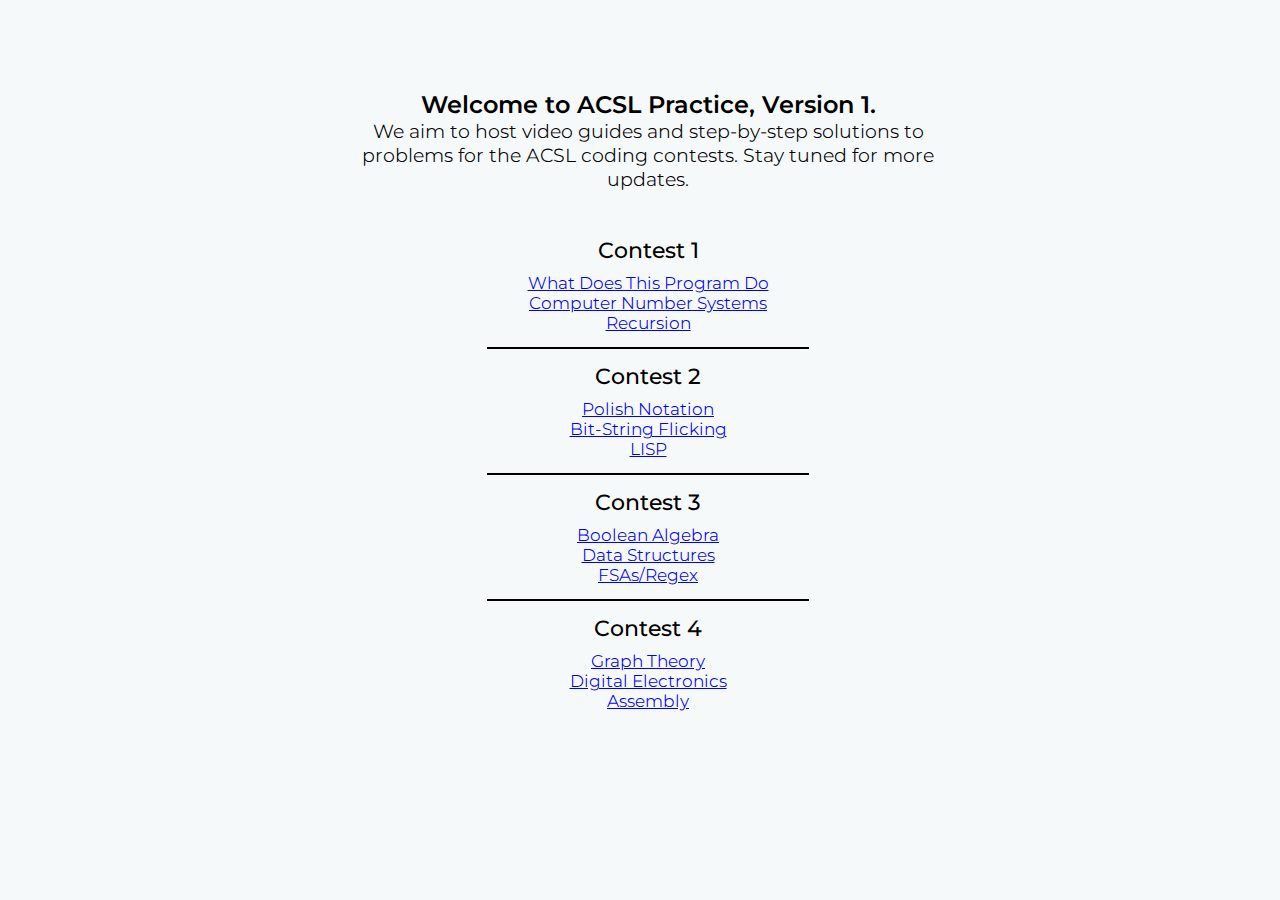
<file: index.html>
<!DOCTYPE html>
<html lang="en">
<head>
    <meta charset="UTF-8">
    <meta name="viewport" content="width=device-width, initial-scale=1.0">
    <link rel="stylesheet" href="styles.css">
    <style>
        @import url('https://fonts.googleapis.com/css2?family=Montserrat:ital,wght@0,100..900;1,100..900&display=swap');
    </style>
    <title>ACSL Practice</title>

</head>
<body>
    
    <div class="main">
        <div class="title">Welcome to ACSL Practice, Version 1.</div>
        <div class="subtitle">
            We aim to host video guides and step-by-step solutions to problems for the ACSL coding contests. Stay tuned for more updates. 
        </div>
        <div>
            <ul class="full_list">
                <li class="contest_li">
                    <p >Contest 1</p>
                    <ul class="contest_topics">
                        <li><a href="/contests/one/whatdoesthisprogramdo.html">What Does This Program Do</a></li>
                        <li><a href="/contests/one/numbersystems.html">Computer Number Systems</a></li>
                        <li><a href="contests/one/recursion.html">Recursion</a></li>
                    </ul>
                </li>
                <hr>
                <li class="contest_li">
                    <p>Contest 2</p>
                    <ul class="contest_topics">
                        <li><a href="contests/two/polishnotation.html">Polish Notation</a></li>
                        <li><a href="contests/two/bitstringflicking.html">Bit-String Flicking</a></li>
                        <li><a href="contests/two/LISP.html">LISP</a></li>
                    </ul>
                </li>
                <hr>
                <li class="contest_li">
                    <p>Contest 3</p>
                    <ul class="contest_topics">
                        <li><a href="contests/three/boolgebra.html">Boolean Algebra</a></li>
                        <li><a href="contests/three/datastructures.html">Data Structures</a></li>
                        <li><a href="contests/three/fsas_regex.html">FSAs/Regex</a></li>
                    </ul>
                </li>
                <hr>
                <li class="contest_li">
                    <p>Contest 4</p>
                    <ul class="contest_topics">
                        <li><a href="contests/four/graph_theory.html">Graph Theory</a></li>
                        <li><a href="contests/four/digital_electronics.html">Digital Electronics</a></li>
                        <li><a href="contests/four/assembly.html">Assembly</a></li>
                    </ul>
                </li>
                
            </ul>

        </div>
    </div>

</body>
</html>
</file>
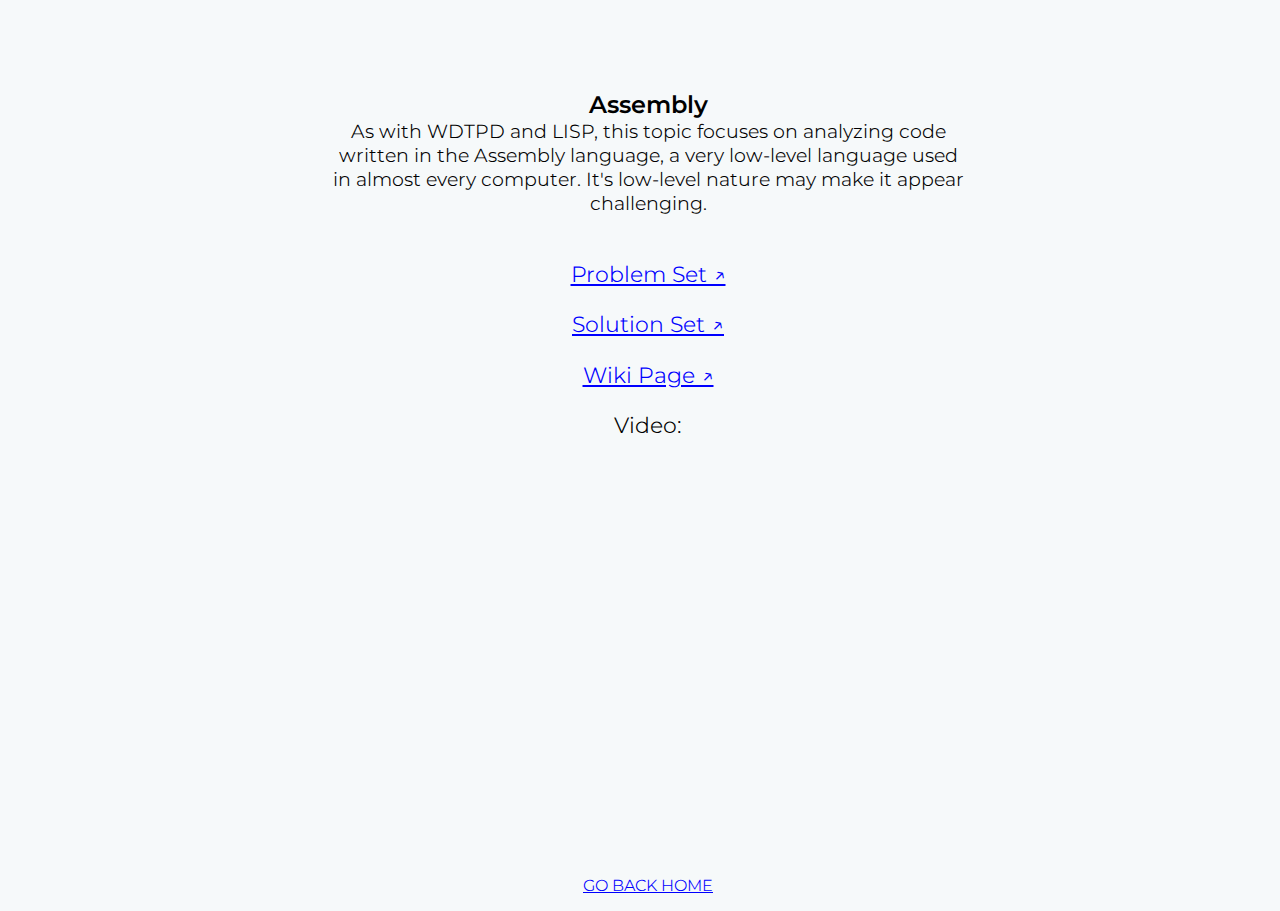
<file: contests/four/assembly.html>
<!DOCTYPE html>
<html lang="en">
<head>
    <meta charset="UTF-8">
    <meta name="viewport" content="width=device-width, initial-scale=1.0">
    <link rel="stylesheet" href="../../styles.css">
    <style>
        @import url('https://fonts.googleapis.com/css2?family=Montserrat:ital,wght@0,100..900;1,100..900&display=swap');
    </style>
    <title>Assembly</title>

</head>
<body>
    
    <div class="main">
        <div class="title">Assembly</div>
        <div class="subtitle">
           As with WDTPD and LISP, this topic focuses on analyzing code written in the Assembly language, a very low-level language used in almost every computer. It's low-level nature may make it appear challenging.
        </div>
        <div>
            <p class="content_heading"><a target="blank" href="https://docs.google.com/document/d/1pjKUBcDmYicz0LXGK-10FHDhWOSgesAa/edit?usp=sharing&ouid=109381087445749512042&rtpof=true&sd=true">Problem Set &#x2197;</a></p>
            <p class="content_heading"><a target="blank" href="https://docs.google.com/document/d/1_-0VFaqUFfUtrkHEDQMiItRSV1b7PBzz/edit?usp=sharing&ouid=109381087445749512042&rtpof=true&sd=true">Solution Set &#x2197;</a></p>
            <p class="content_heading"><a target="blank" href="https://www.categories.acsl.org/wiki/index.php?title=Assembly_Language_Programming">Wiki Page &#x2197;</a></p>
            <p class="content_heading">Video: </p>
            <div class="video_holder">
                <style>.embed-container { position: relative; padding-bottom: 56.25%; height: 0; overflow: hidden; max-width: 100%; } .embed-container iframe, .embed-container object, .embed-container embed { position: absolute; top: 0; left: 0; width: 100%; height: 100%; }</style><div class='embed-container'><iframe src="https://www.youtube.com/embed/qHlKKZIxgYI?si=Q_i9NTk8EAx7u_5j" frameborder='0' allowfullscreen></iframe></div>
                <br>
                <br>    
            <p><a href="../../">GO BACK HOME</a></p>
        </div>

    </div>

</body>
</html>
</file>
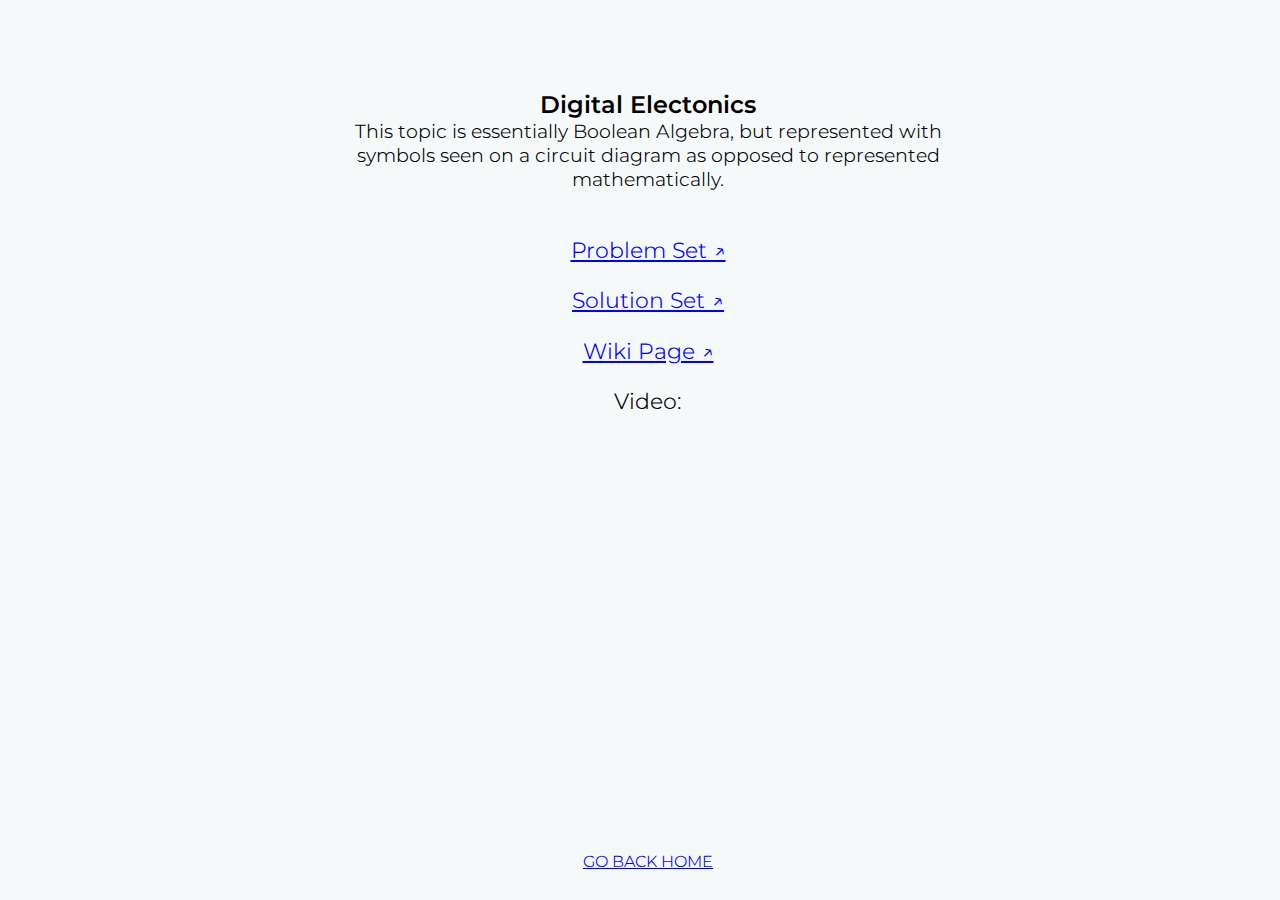
<file: contests/four/digital_electronics.html>
<!DOCTYPE html>
<html lang="en">
<head>
    <meta charset="UTF-8">
    <meta name="viewport" content="width=device-width, initial-scale=1.0">
    <link rel="stylesheet" href="../../styles.css">
    <style>
        @import url('https://fonts.googleapis.com/css2?family=Montserrat:ital,wght@0,100..900;1,100..900&display=swap');
    </style>
    <title>Digital Electronics</title>

</head>
<body>
    
    <div class="main">
        <div class="title">Digital Electonics</div>
        <div class="subtitle">
           This topic is essentially Boolean Algebra, but represented with symbols seen on a circuit diagram as opposed to represented mathematically.
        </div>
        <div>
            <p class="content_heading"><a target="blank" href="https://docs.google.com/document/d/1AJ21ppXtt_XERZJpwkumXRjNFY4_W9rN/edit?usp=sharing&ouid=109381087445749512042&rtpof=true&sd=true">Problem Set &#x2197;</a></p>
            <p class="content_heading"><a target="blank" href="https://docs.google.com/document/d/1YrkyO-rUYLOwL371bT4u2pViKVTIfI3d/edit?usp=sharing&ouid=109381087445749512042&rtpof=true&sd=true">Solution Set &#x2197;</a></p>
            <p class="content_heading"><a target="blank" href="https://www.categories.acsl.org/wiki/index.php?title=Digital_Electronics">Wiki Page &#x2197;</a></p>
            <p class="content_heading">Video: </p>
            <div class="video_holder">
                <style>.embed-container { position: relative; padding-bottom: 56.25%; height: 0; overflow: hidden; max-width: 100%; } .embed-container iframe, .embed-container object, .embed-container embed { position: absolute; top: 0; left: 0; width: 100%; height: 100%; }</style><div class='embed-container'><iframe src="https://www.youtube.com/embed/3Tym3GnEtXY?si=1tgT5vePHht7LOgL" frameborder='0' allowfullscreen></iframe></div>
                <br>
            <br>    
            <p><a href="../../">GO BACK HOME</a></p>
        </div>

    </div>

</body>
</html>
</file>
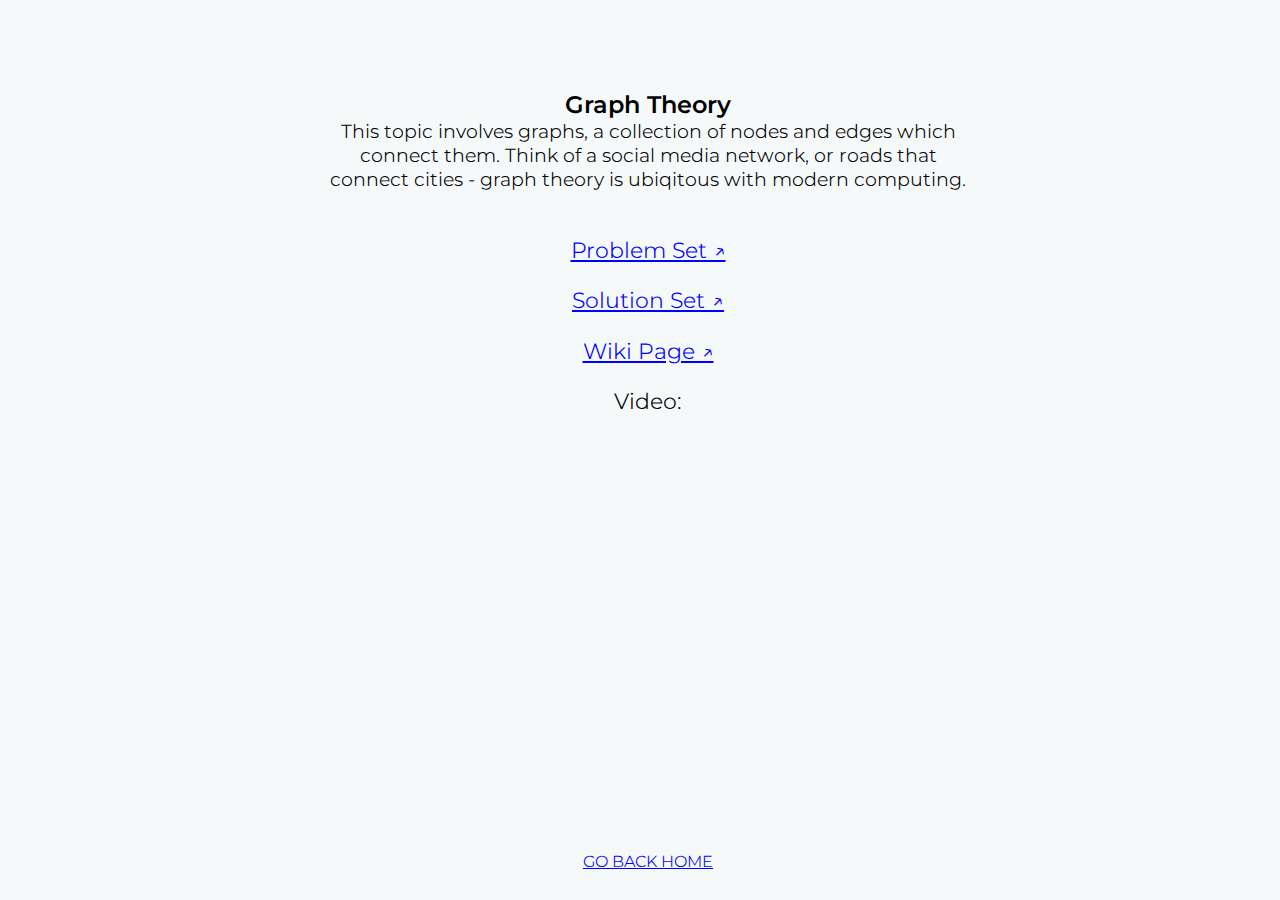
<file: contests/four/graph_theory.html>
<!DOCTYPE html>
<html lang="en">
<head>
    <meta charset="UTF-8">
    <meta name="viewport" content="width=device-width, initial-scale=1.0">
    <link rel="stylesheet" href="../../styles.css">
    <style>
        @import url('https://fonts.googleapis.com/css2?family=Montserrat:ital,wght@0,100..900;1,100..900&display=swap');
    </style>
    <title>Graph Theory</title>

</head>
<body>
    
    <div class="main">
        <div class="title">Graph Theory</div>
        <div class="subtitle">
            This topic involves graphs, a collection of nodes and edges which connect them. Think of a social media network, or roads that connect cities - graph theory is ubiqitous with modern computing.
        </div>
        <div>
            <p class="content_heading"><a target="blank" href="https://docs.google.com/document/d/1H-BSc7qAdHiXMCq7AGeHVE-sFYRj9shK/edit?usp=sharing&ouid=109381087445749512042&rtpof=true&sd=true">Problem Set &#x2197;</a></p>
            <p class="content_heading"><a target="blank" href="https://docs.google.com/document/d/1E3hfvZeIVpiXGIDPLRq9iGYkcIFek-iV/edit?usp=sharing&ouid=109381087445749512042&rtpof=true&sd=true">Solution Set &#x2197;</a></p>
            <p class="content_heading"><a target="blank" href="https://www.categories.acsl.org/wiki/index.php?title=Graph_Theory">Wiki Page &#x2197;</a></p>
            <p class="content_heading">Video: </p>
            <div class="video_holder">
                <style>.embed-container { position: relative; padding-bottom: 56.25%; height: 0; overflow: hidden; max-width: 100%; } .embed-container iframe, .embed-container object, .embed-container embed { position: absolute; top: 0; left: 0; width: 100%; height: 100%; }</style><div class='embed-container'><iframe src='https://www.youtube.com/embed/ZMtMSFX0Y8M?si=YzirvZHUEIYUZTAh' frameborder='0' allowfullscreen></iframe></div>
                <br>
            <br>    
            <p><a href="../../">GO BACK HOME</a></p>
        </div>

    </div>

</body>
</html>
</file>
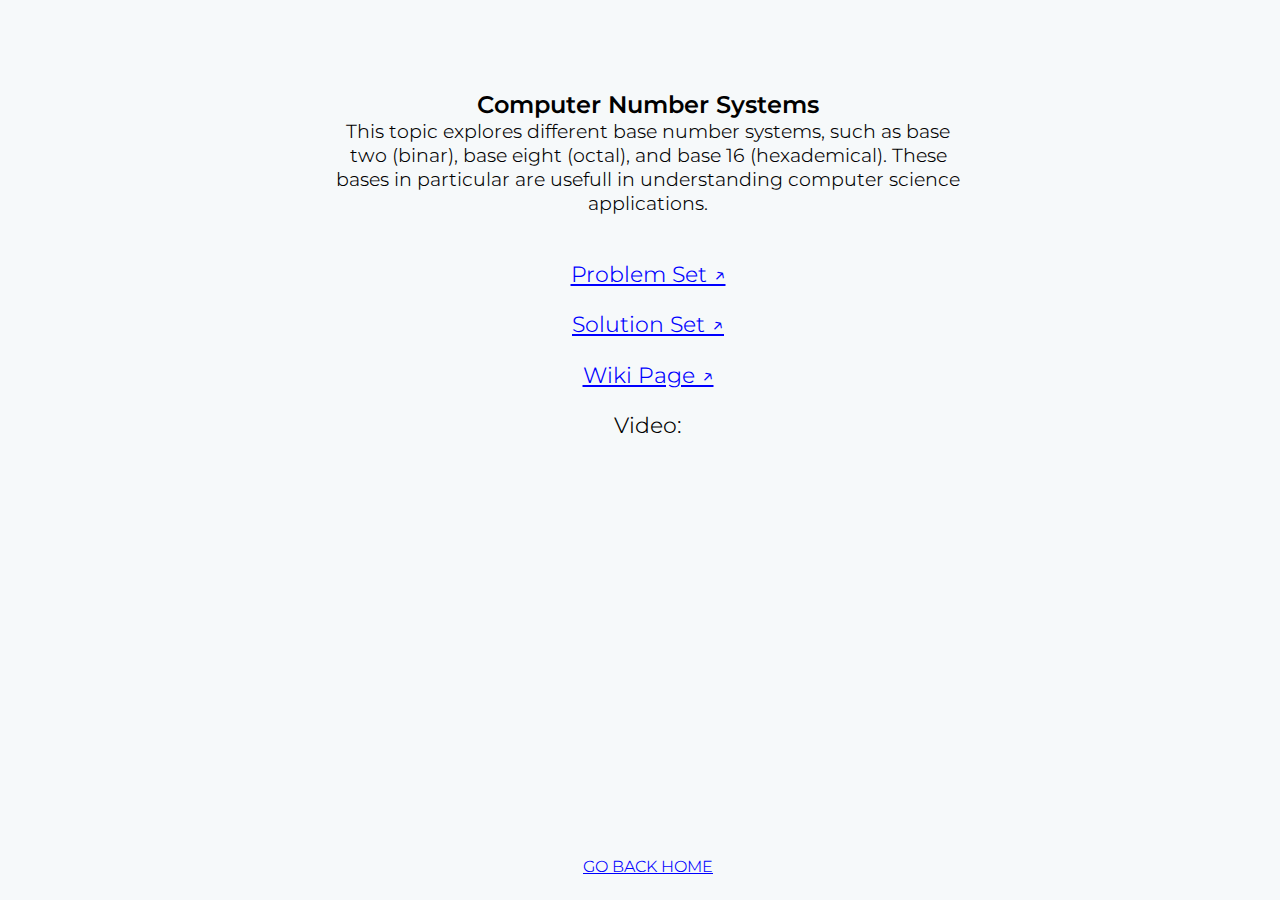
<file: contests/one/numbersystems.html>
<!DOCTYPE html>
<html lang="en">
<head>
    <meta charset="UTF-8">
    <meta name="viewport" content="width=device-width, initial-scale=1.0">
    <link rel="stylesheet" href="../../styles.css">
    <style>
        @import url('https://fonts.googleapis.com/css2?family=Montserrat:ital,wght@0,100..900;1,100..900&display=swap');
    </style>
    <title>Number Systems</title>

</head>
<body>
    
    <div class="main">
        <div class="title">Computer Number Systems</div>
        <div class="subtitle">
            This topic explores different base number systems, such as base two (binar), base eight (octal), and base 16 (hexademical). These bases in particular are usefull in understanding computer science applications.
        </div>
        <div>
            <p class="content_heading"><a target="blank" href="https://docs.google.com/document/d/1YwqbDx4LihPde3EelNpMNP4hPQ3XtimM/edit?usp=sharing&ouid=109381087445749512042&rtpof=true&sd=true">Problem Set &#x2197;</a></p>
            <p class="content_heading"><a target="blank" href="https://docs.google.com/document/d/113RtiuxX98FSNwXC2u08DAy8zSqSeF2Z/edit?usp=sharing&ouid=109381087445749512042&rtpof=true&sd=true">Solution Set &#x2197;</a></p>
            <p class="content_heading"><a target="blank" href="https://www.categories.acsl.org/wiki/index.php?title=Computer_Number_Systems">Wiki Page &#x2197;</a></p>
            <p class="content_heading">Video: </p>
            <div class="video_holder">
                <style>.embed-container { position: relative; padding-bottom: 56.25%; height: 0; overflow: hidden; max-width: 100%; } .embed-container iframe, .embed-container object, .embed-container embed { position: absolute; top: 0; left: 0; width: 100%; height: 100%; }</style><div class='embed-container'><iframe src='https://www.youtube.com/embed/DQ5LubT-v0I' frameborder='0' allowfullscreen></iframe></div>
            <br>    
            <p><a href="../../">GO BACK HOME</a></p>
        </div>

    </div>

</body>
</html>
</file>
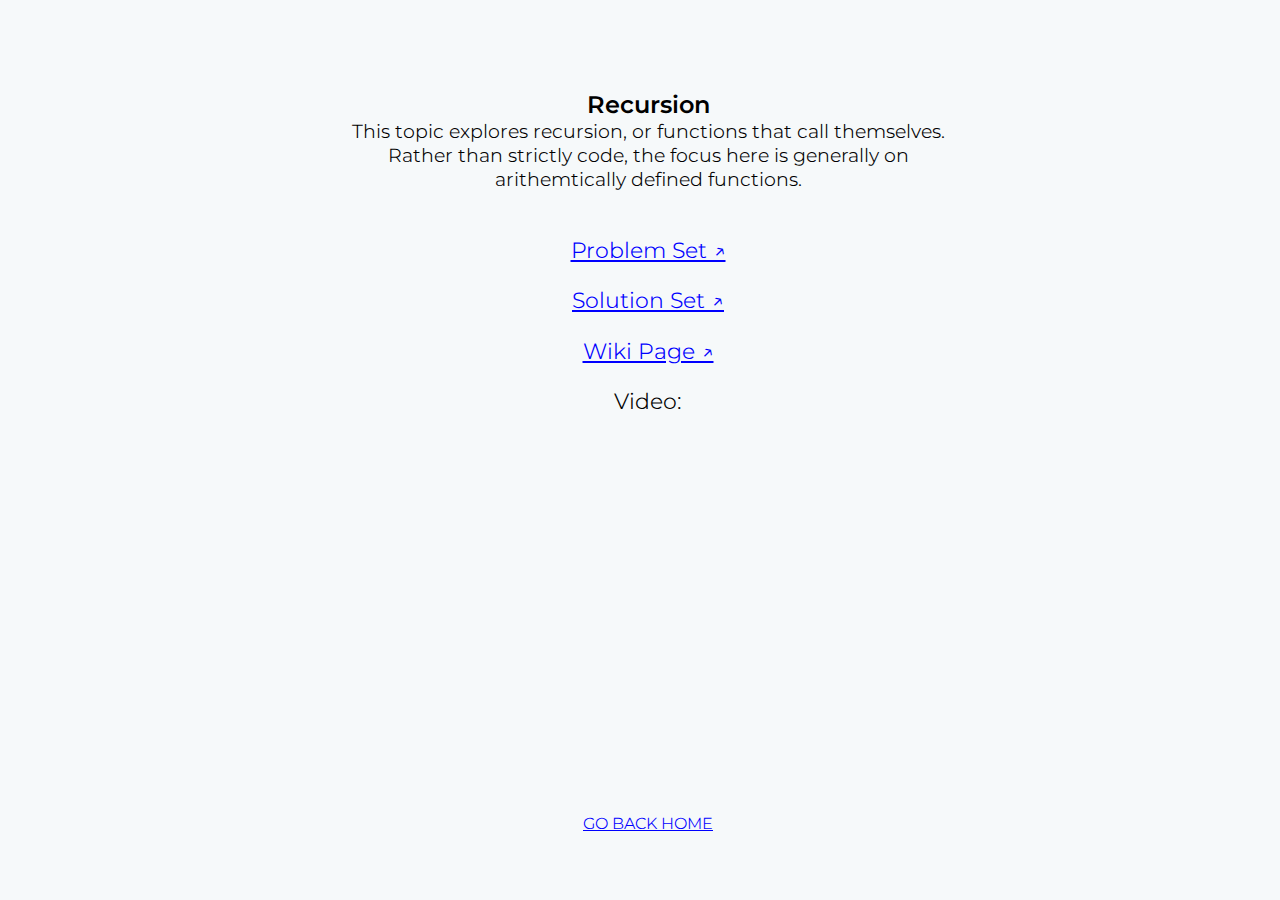
<file: contests/one/recursion.html>
<!DOCTYPE html>
<html lang="en">
<head>
    <meta charset="UTF-8">
    <meta name="viewport" content="width=device-width, initial-scale=1.0">
    <link rel="stylesheet" href="../../styles.css">
    <style>
        @import url('https://fonts.googleapis.com/css2?family=Montserrat:ital,wght@0,100..900;1,100..900&display=swap');
    </style>
    <title>Recursion</title>

</head>
<body>
    
    <div class="main">
        <div class="title">Recursion</div>
        <div class="subtitle">
            This topic explores recursion, or functions that call themselves. Rather than strictly code, the focus here is generally on arithemtically defined functions.
        </div>
        <div>
            <p class="content_heading"><a target="blank" href="https://docs.google.com/document/d/1tivwm4E0q0-xXpwQfsnphVJUZQdwhLtM/edit?usp=sharing&ouid=109381087445749512042&rtpof=true&sd=true">Problem Set &#x2197;</a></p>
            <p class="content_heading"><a target="blank" href="https://docs.google.com/document/d/1ct5-uqu9eooikmepvzjkwcQ8wNwkJy-u/edit?usp=sharing&ouid=109381087445749512042&rtpof=true&sd=true">Solution Set &#x2197;</a></p>
            <p class="content_heading"><a target="blank" href="https://www.categories.acsl.org/wiki/index.php?title=Recursive_Functions">Wiki Page &#x2197;</a></p>
            <p class="content_heading">Video: </p>
            <div class="video_holder">
                <style>.embed-container { position: relative; padding-bottom: 56.25%; height: 0; overflow: hidden; max-width: 100%; } .embed-container iframe, .embed-container object, .embed-container embed { position: absolute; top: 0; left: 0; width: 100%; height: 100%; }</style><div class='embed-container'><iframe src='https://www.youtube.com/embed/HO_9zJbeCRA' frameborder='0' allowfullscreen></iframe></div>
            <p><a href="../../">GO BACK HOME</a></p>
            </div>

        </div>

</body>
</html>
</file>
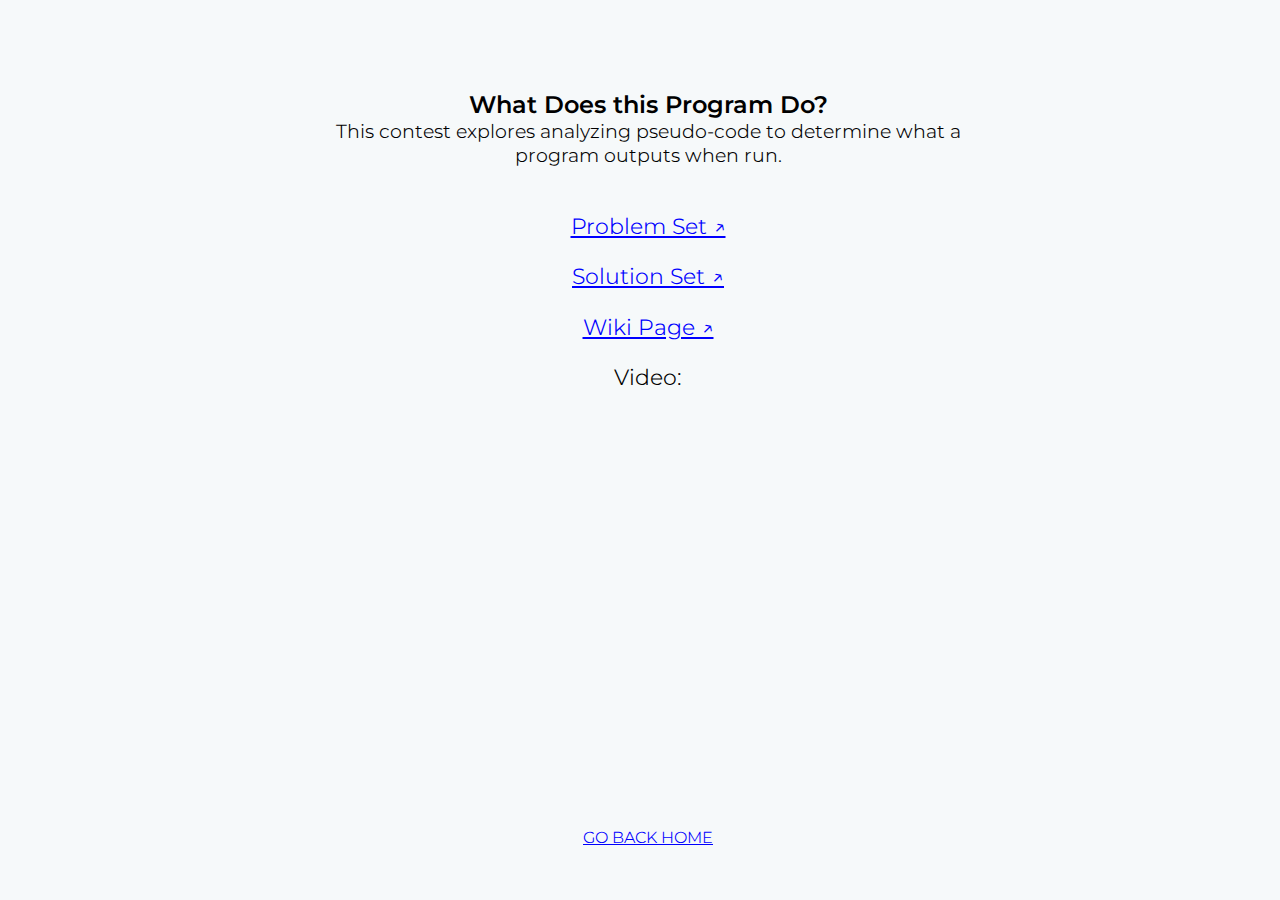
<file: contests/one/whatdoesthisprogramdo.html>
<!DOCTYPE html>
<html lang="en">
<head>
    <meta charset="UTF-8">
    <meta name="viewport" content="width=device-width, initial-scale=1.0">
    <link rel="stylesheet" href="../../styles.css">
    <style>
        @import url('https://fonts.googleapis.com/css2?family=Montserrat:ital,wght@0,100..900;1,100..900&display=swap');
    </style>
    <title>What Does This Program Do</title>

</head>
<body>
    
    <div class="main">
        <div class="title">What Does this Program Do? </div>
        <div class="subtitle">
            This contest explores analyzing pseudo-code to determine what a program outputs when run.
        </div>
        <div>
            <p class="content_heading"><a target="blank" href="https://docs.google.com/document/d/1SSzuGh08B3knqB5Kk-na7J3RSk9O75Y5/edit?usp=sharing&ouid=109381087445749512042&rtpof=true&sd=true">Problem Set &#x2197;</a></p>
            <p class="content_heading"><a target="blank" href="https://docs.google.com/document/d/1otxltI2B0APaEZ8PnqRP-vpoND3TLMcp/edit?usp=sharing&ouid=109381087445749512042&rtpof=true&sd=true">Solution Set &#x2197;</a></p>
            <p class="content_heading"><a target="blank" href="https://www.categories.acsl.org/wiki/index.php?title=What_Does_This_Program_Do%3F">Wiki Page &#x2197;</a></p>
            <p class="content_heading">Video: </p>
            <div class="video_holder">
                <style>.embed-container { position: relative; padding-bottom: 56.25%; height: 0; overflow: hidden; max-width: 100%; } .embed-container iframe, .embed-container object, .embed-container embed { position: absolute; top: 0; left: 0; width: 100%; height: 100%; }</style><div class='embed-container'><iframe src='https://www.youtube.com/embed/LOLqFQxGYGo' frameborder='0' allowfullscreen></iframe></div>
            </div>
            <br>
            <br>    
            <p><a href="../../">GO BACK HOME</a></p>
        </div>

    </div>

</body>
</html>
</file>
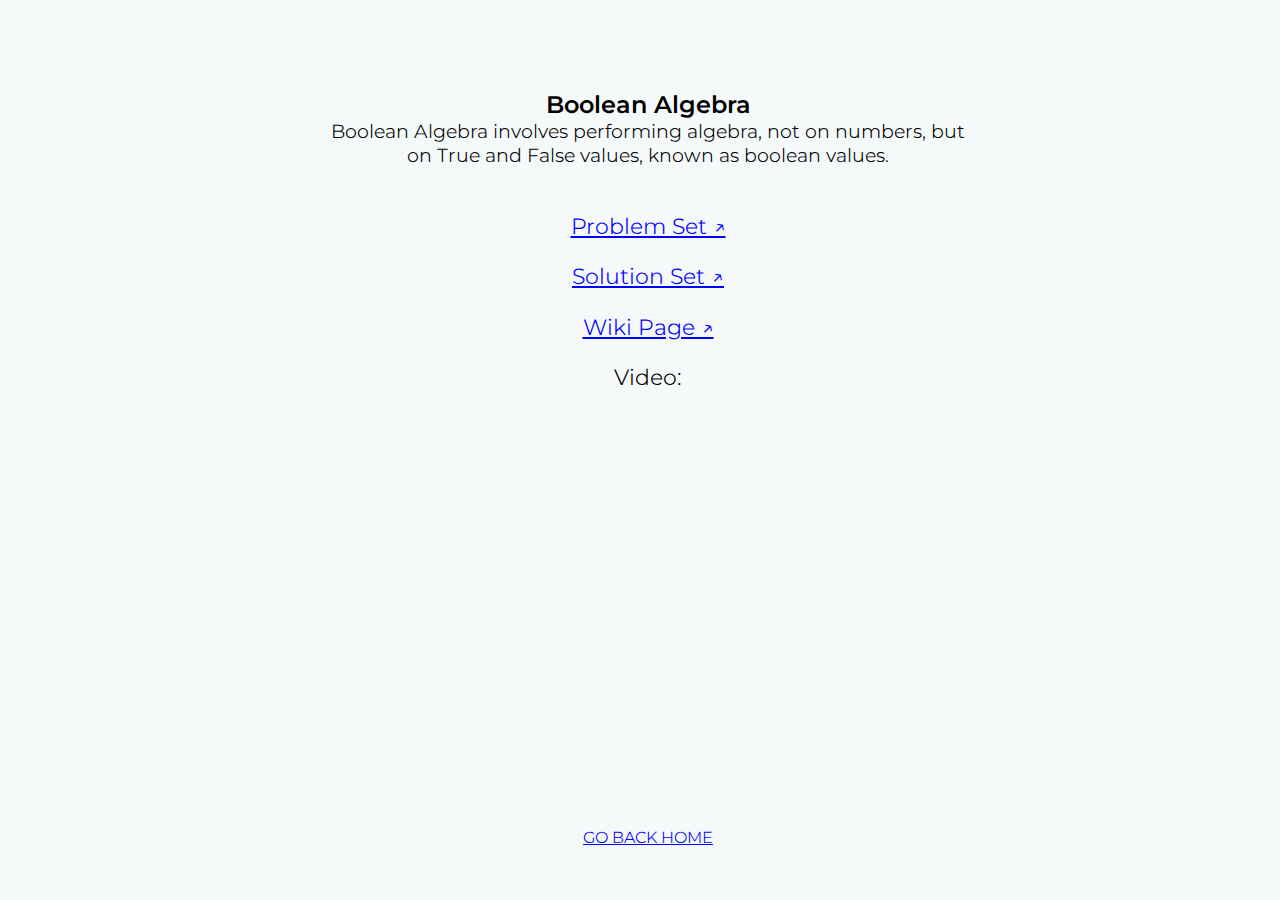
<file: contests/three/boolgebra.html>
<!DOCTYPE html>
<html lang="en">
<head>
    <meta charset="UTF-8">
    <meta name="viewport" content="width=device-width, initial-scale=1.0">
    <link rel="stylesheet" href="../../styles.css">
    <style>
        @import url('https://fonts.googleapis.com/css2?family=Montserrat:ital,wght@0,100..900;1,100..900&display=swap');
    </style>
    <title>Boolean Algebra</title>

</head>
<body>
    
    <div class="main">
        <div class="title">Boolean Algebra</div>
        <div class="subtitle">
            Boolean Algebra involves performing algebra, not on numbers, but on True and False values, known as boolean values.
        </div>
        <div>
            <p class="content_heading"><a target="blank" href="https://docs.google.com/document/d/1NN69CE9v8TJ5DWpDUShqkhjzJDAeX6J1/edit?usp=sharing&ouid=109381087445749512042&rtpof=true&sd=true">Problem Set &#x2197;</a></p>
            <p class="content_heading"><a target="blank" href="https://docs.google.com/document/d/1fDtzphkhlpKmME3Hspj0XQMX1I4bAOZk/edit?usp=sharing&ouid=109381087445749512042&rtpof=true&sd=true">Solution Set &#x2197;</a></p>
            <p class="content_heading"><a target="blank" href="https://www.categories.acsl.org/wiki/index.php?title=Boolean_Algebra">Wiki Page &#x2197;</a></p>
            <p class="content_heading">Video: </p>
            <div class="video_holder">
                <style>.embed-container { position: relative; padding-bottom: 56.25%; height: 0; overflow: hidden; max-width: 100%; } .embed-container iframe, .embed-container object, .embed-container embed { position: absolute; top: 0; left: 0; width: 100%; height: 100%; }</style><div class='embed-container'><iframe  src="https://www.youtube.com/embed/k3FWIa8rt5U?si=WHYQP0MSG1NbP8_H" frameborder='0' allowfullscreen></iframe></div>
                <br>
            <br>    
            <p><a href="../../">GO BACK HOME</a></p>
        </div>

    </div>

</body>
</html>
</file>
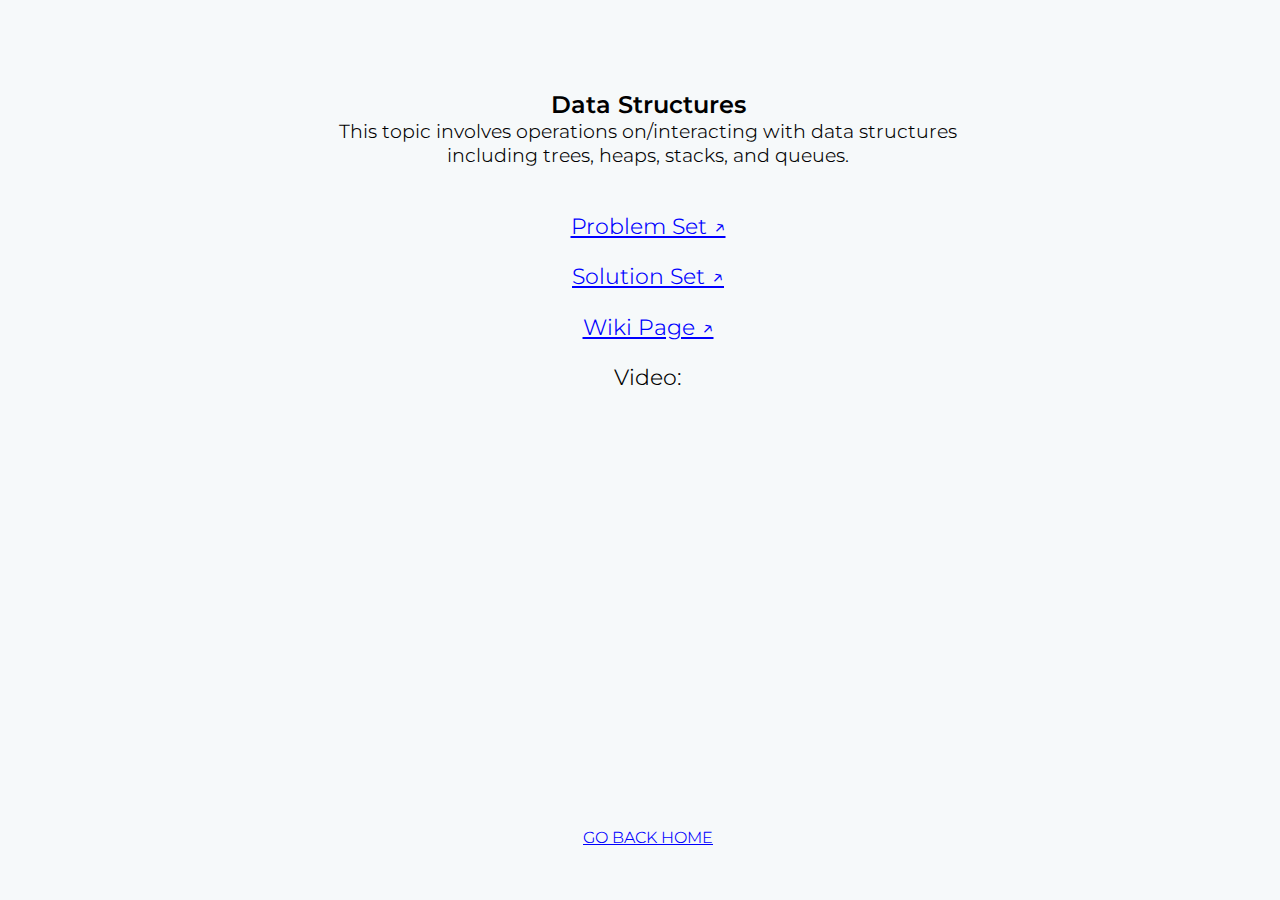
<file: contests/three/datastructures.html>
<!DOCTYPE html>
<html lang="en">
<head>
    <meta charset="UTF-8">
    <meta name="viewport" content="width=device-width, initial-scale=1.0">
    <link rel="stylesheet" href="../../styles.css">
    <style>
        @import url('https://fonts.googleapis.com/css2?family=Montserrat:ital,wght@0,100..900;1,100..900&display=swap');
    </style>
    <title>Data Structures</title>

</head>
<body>
    
    <div class="main">
        <div class="title">Data Structures</div>
        <div class="subtitle">
            This topic involves operations on/interacting with data structures including trees, heaps, stacks, and queues. 
        </div>
        <div>
            <p class="content_heading"><a target="blank" href="https://docs.google.com/document/d/1xOdVb5w1q3nyRDPTw5SsL4PftHg7q8NI/edit?usp=sharing&ouid=109381087445749512042&rtpof=true&sd=true">Problem Set &#x2197;</a></p>
            <p class="content_heading"><a target="blank" href="https://docs.google.com/document/d/1qOOlETll0bd4uMoD4Cxw91JSFFOFpQy6/edit?usp=sharing&ouid=109381087445749512042&rtpof=true&sd=true">Solution Set &#x2197;</a></p>
            <p class="content_heading"><a target="blank" href="https://www.categories.acsl.org/wiki/index.php?title=Data_Structures">Wiki Page &#x2197;</a></p>
            <p class="content_heading">Video: </p>
            <div class="video_holder">
                <style>.embed-container { position: relative; padding-bottom: 56.25%; height: 0; overflow: hidden; max-width: 100%; } .embed-container iframe, .embed-container object, .embed-container embed { position: absolute; top: 0; left: 0; width: 100%; height: 100%; }</style><div class='embed-container'><iframe src="https://www.youtube.com/embed/Z5obFuloIe4?si=cf3QOdnjjNyfoFHG" frameborder='0' allowfullscreen></iframe></div>
            <br>
            <br>    
            <p><a href="../../">GO BACK HOME</a></p>
        </div>

    </div>

</body>
</html>
</file>
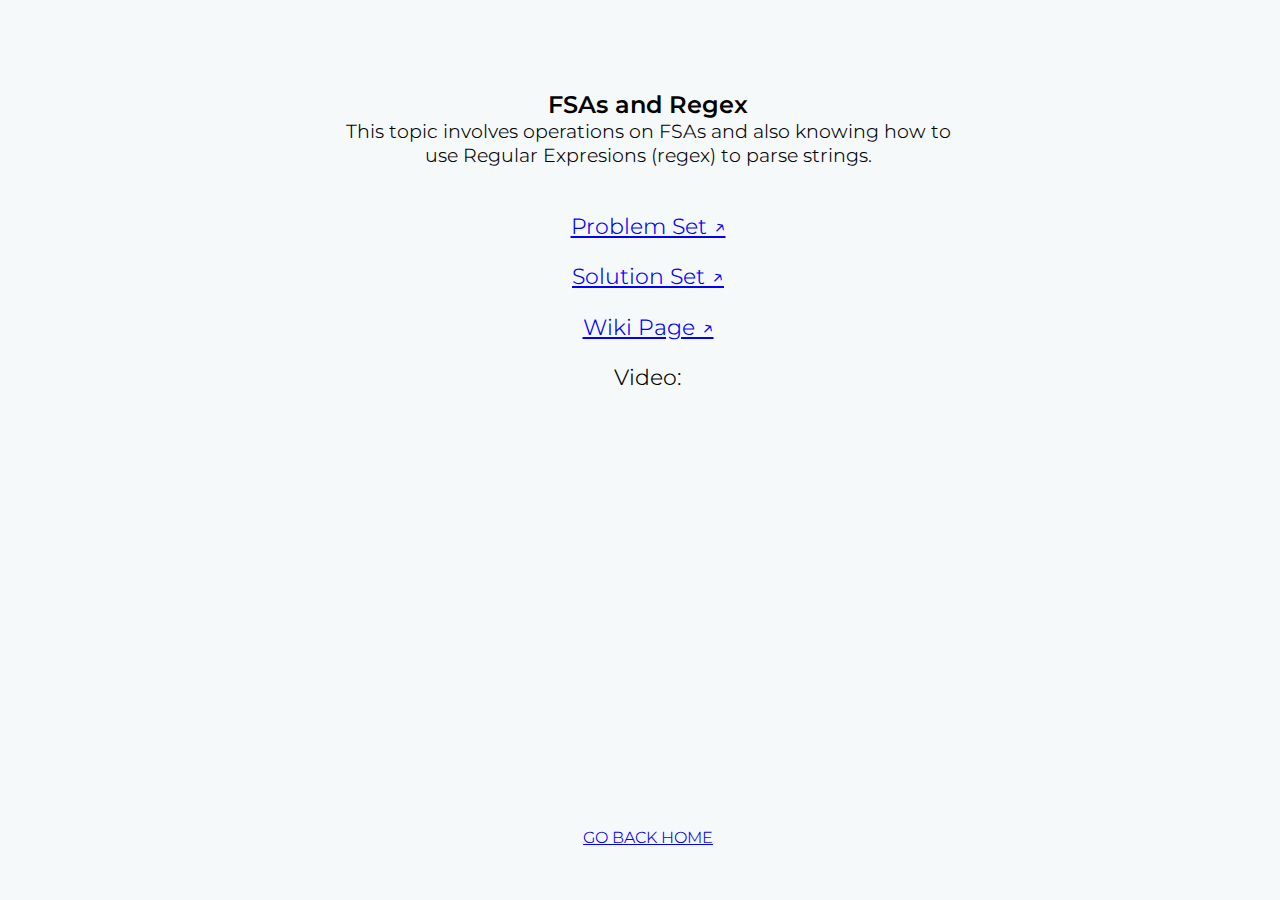
<file: contests/three/fsas_regex.html>
<!DOCTYPE html>
<html lang="en">
<head>
    <meta charset="UTF-8">
    <meta name="viewport" content="width=device-width, initial-scale=1.0">
    <link rel="stylesheet" href="../../styles.css">
    <style>
        @import url('https://fonts.googleapis.com/css2?family=Montserrat:ital,wght@0,100..900;1,100..900&display=swap');
    </style>
    <title>FSAs/Regex</title>

</head>
<body>
    
    <div class="main">
        <div class="title">FSAs and Regex</div>
        <div class="subtitle">
            This topic involves operations on FSAs and also knowing how to use Regular Expresions (regex) to parse strings.
        </div>
        <div>
            <p class="content_heading"><a target="blank" href="https://docs.google.com/document/d/1ErOgCqMqfytywQgECCIKRnYczcbiy_o3/edit?usp=sharing&ouid=109381087445749512042&rtpof=true&sd=true">Problem Set &#x2197;</a></p>
            <p class="content_heading"><a target="blank" href="https://docs.google.com/document/d/1HSZU0J6hMBro-yx4DdUERM0KrOd2ChQD/edit?usp=sharing&ouid=109381087445749512042&rtpof=true&sd=true">Solution Set &#x2197;</a></p>
            <p class="content_heading"><a target="blank" href="https://www.categories.acsl.org/wiki/index.php?title=FSAs_and_Regular_Expressions">Wiki Page &#x2197;</a></p>
            <p class="content_heading">Video: </p>
            <div class="video_holder">
                <style>.embed-container { position: relative; padding-bottom: 56.25%; height: 0; overflow: hidden; max-width: 100%; } .embed-container iframe, .embed-container object, .embed-container embed { position: absolute; top: 0; left: 0; width: 100%; height: 100%; }</style><div class='embed-container'><iframe src='https://www.youtube.com/embed/C7nn-OlWF10?si=bzDTKverNtJ_D_s4' frameborder='0' allowfullscreen></iframe></div>
                <br>
            <br>    
            <p><a href="../../">GO BACK HOME</a></p>
        </div>

    </div>

</body>
</html>
</file>
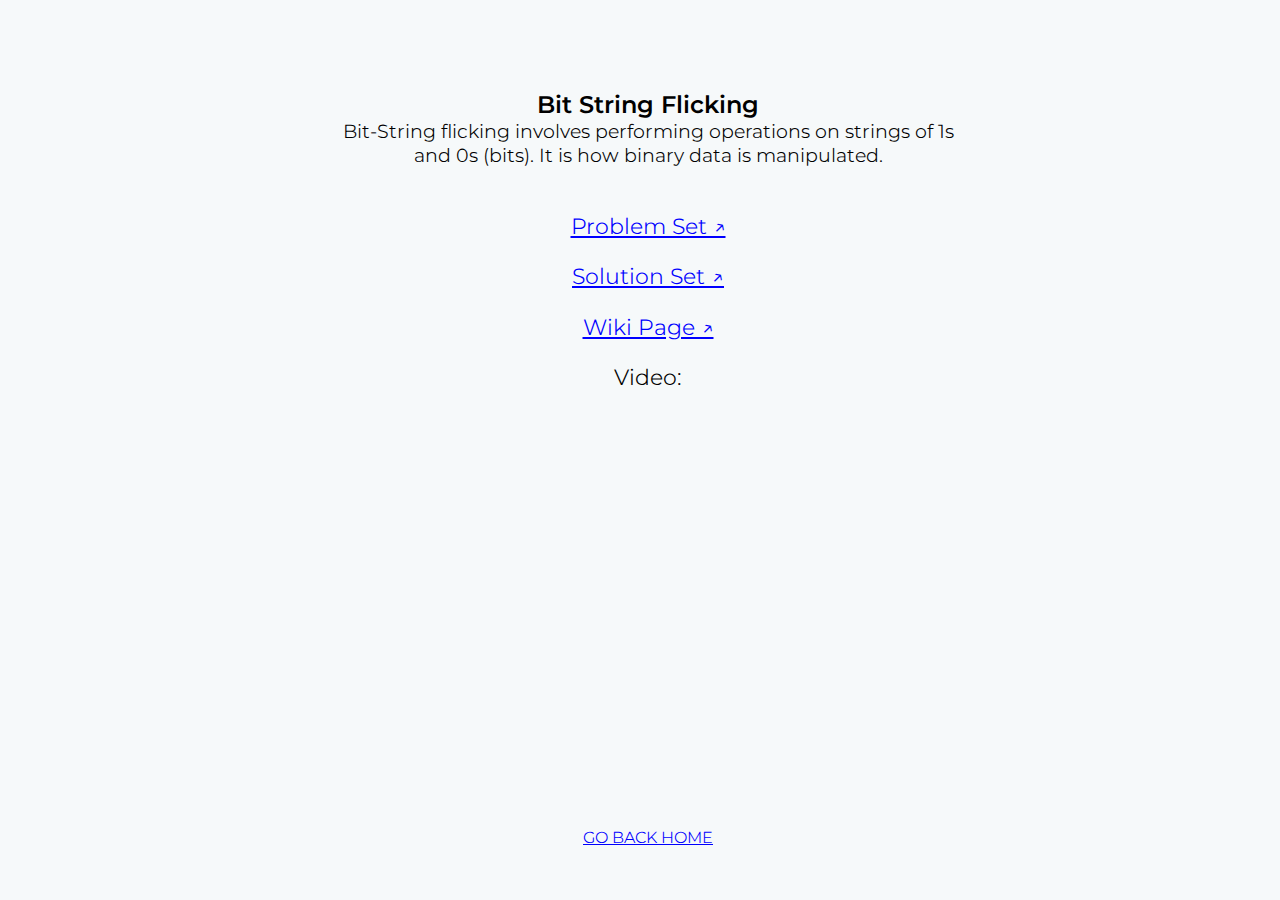
<file: contests/two/bitstringflicking.html>
<!DOCTYPE html>
<html lang="en">
<head>
    <meta charset="UTF-8">
    <meta name="viewport" content="width=device-width, initial-scale=1.0">
    <link rel="stylesheet" href="../../styles.css">
    <style>
        @import url('https://fonts.googleapis.com/css2?family=Montserrat:ital,wght@0,100..900;1,100..900&display=swap');
    </style>
    <title>Bit-String Flicking</title>

</head>
<body>
    
    <div class="main">
        <div class="title">Bit String Flicking</div>
        <div class="subtitle">
            Bit-String flicking involves performing operations on strings of 1s and 0s (bits). It is how binary data is manipulated.
        </div>
        <div>
            <p class="content_heading"><a target="blank" href="https://drive.google.com/file/d/1UnJ28Y7RscyQNCloItiJYghbZS4uIQpr/view?usp=sharing">Problem Set &#x2197;</a></p>
            <p class="content_heading"><a target="blank" href="https://drive.google.com/file/d/1cT6ti_HyQiTQSURKvr9DbMGdKlcSUID1/view?usp=sharing">Solution Set &#x2197;</a></p>
            <p class="content_heading"><a target="blank" href="https://www.categories.acsl.org/wiki/index.php?title=Bit-String_Flicking">Wiki Page &#x2197;</a></p>
            <p class="content_heading">Video: </p>
            <div class="video_holder">
                <style>.embed-container { position: relative; padding-bottom: 56.25%; height: 0; overflow: hidden; max-width: 100%; } .embed-container iframe, .embed-container object, .embed-container embed { position: absolute; top: 0; left: 0; width: 100%; height: 100%; }</style><div class='embed-container'><iframe src='https://www.youtube.com/embed/bX1_UWoFmQA' frameborder='0' allowfullscreen></iframe></div>
            <br>
            <br>    
            <p><a href="../../">GO BACK HOME</a></p>
        </div>

    </div>

</body>
</html>
</file>
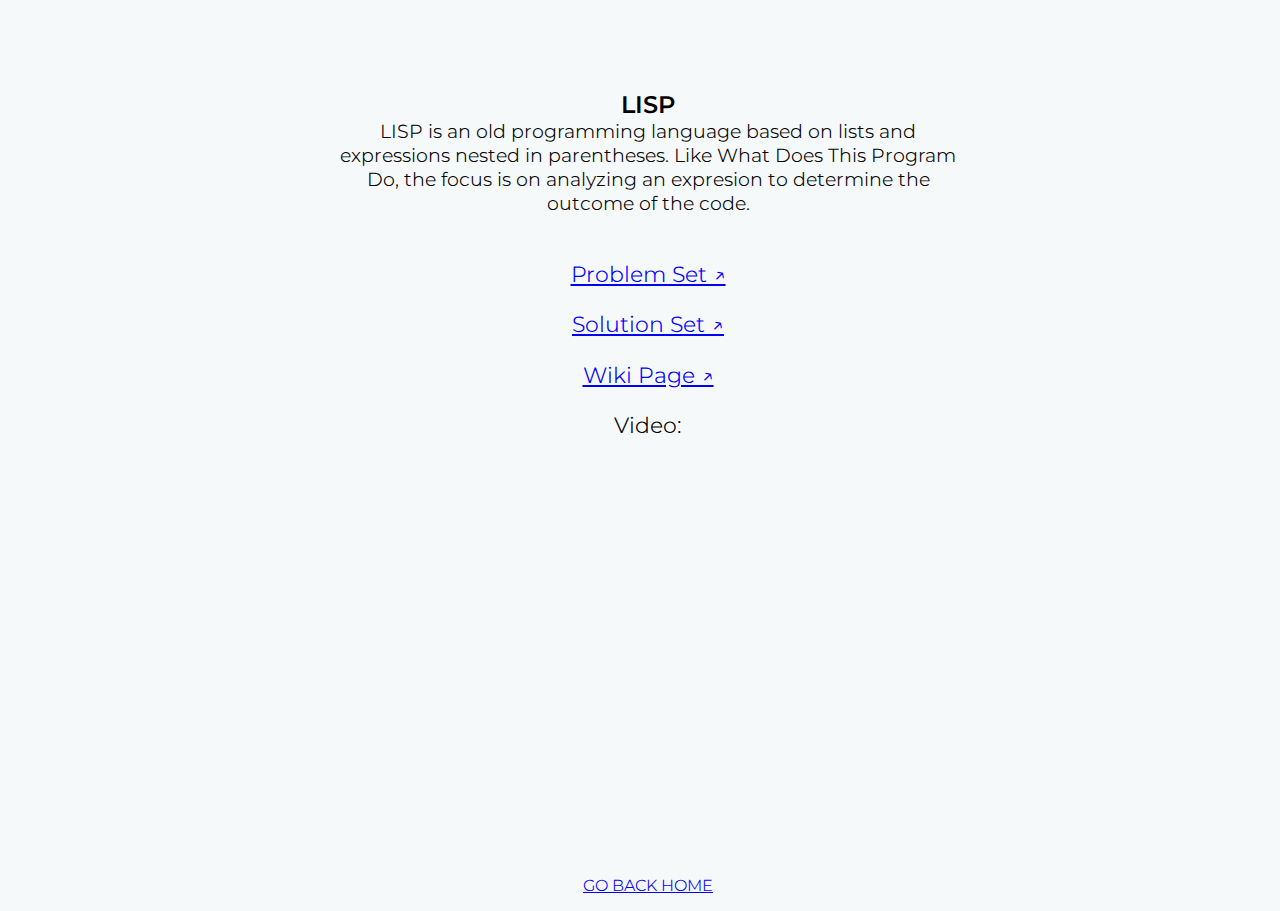
<file: contests/two/LISP.html>
<!DOCTYPE html>
<html lang="en">
<head>
    <meta charset="UTF-8">
    <meta name="viewport" content="width=device-width, initial-scale=1.0">
    <link rel="stylesheet" href="../../styles.css">
    <style>
        @import url('https://fonts.googleapis.com/css2?family=Montserrat:ital,wght@0,100..900;1,100..900&display=swap');
    </style>
    <title>LISP</title>

</head>
<body>
    
    <div class="main">
        <div class="title">LISP</div>
        <div class="subtitle">
            LISP is an old programming language based on lists and expressions nested in parentheses. Like What Does This Program Do, the focus is on analyzing an expresion to determine the outcome of the code.
        </div>
        <div>
            <p class="content_heading"><a target="blank" href="https://docs.google.com/document/d/1Xb3hlgMvkj047ZdzDr2WmcPJV8XZsinQ/edit?usp=sharing&ouid=109381087445749512042&rtpof=true&sd=true">Problem Set &#x2197;</a></p>
            <p class="content_heading"><a target="blank" href="https://docs.google.com/document/d/1paAnKXWJMClgo_yDo9Uztd0yLWqqhP94/edit?usp=sharing&ouid=109381087445749512042&rtpof=true&sd=true">Solution Set &#x2197;</a></p>
            <p class="content_heading"><a target="blank" href="https://www.categories.acsl.org/wiki/index.php?title=LISP">Wiki Page &#x2197;</a></p>
            <p class="content_heading">Video: </p>
            <div class="video_holder">
                <!-- embed responsley -->
                <style>.embed-container { position: relative; padding-bottom: 56.25%; height: 0; overflow: hidden; max-width: 100%; } .embed-container iframe, .embed-container object, .embed-container embed { position: absolute; top: 0; left: 0; width: 100%; height: 100%; }</style><div class='embed-container'><iframe src='https://www.youtube.com/embed//zoiIPoCBJ0s' frameborder='0' allowfullscreen></iframe></div>
            <br>
            <br>    
            <p><a href="../../">GO BACK HOME</a></p>
            </div>

        </div>

</body>
</html>
</file>
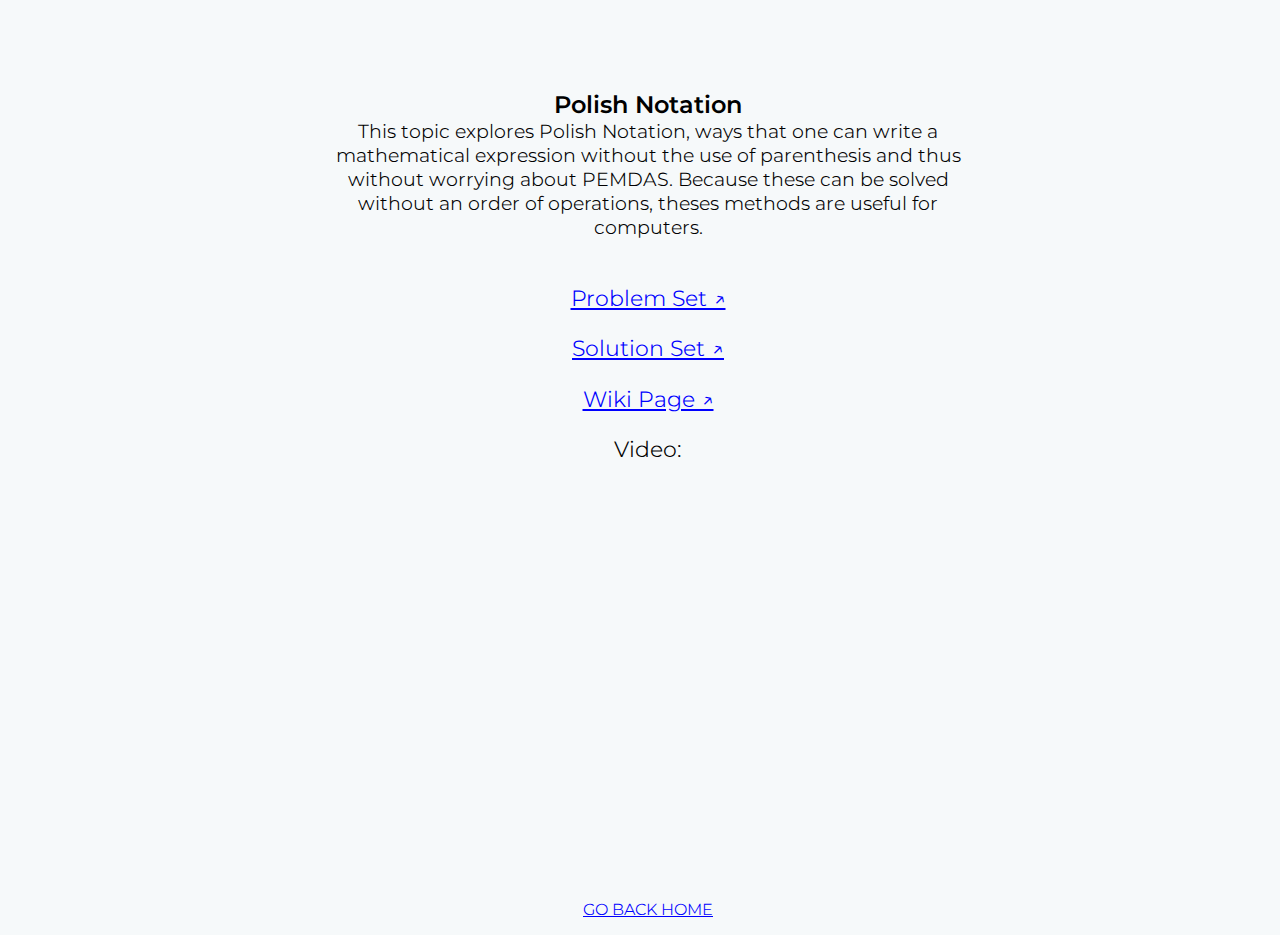
<file: contests/two/polishnotation.html>
<!DOCTYPE html>
<html lang="en">
<head>
    <meta charset="UTF-8">
    <meta name="viewport" content="width=device-width, initial-scale=1.0">
    <link rel="stylesheet" href="../../styles.css">
    <style>
        @import url('https://fonts.googleapis.com/css2?family=Montserrat:ital,wght@0,100..900;1,100..900&display=swap');
    </style>
    <title>Polish Notation</title>

</head>
<body>
    
    <div class="main">
        <div class="title">Polish Notation</div>
        <div class="subtitle">
            This topic explores Polish Notation, ways that one can write a mathematical expression without the use of parenthesis and thus without worrying about PEMDAS. Because these can be solved without an order of operations, theses methods are useful for computers.
        </div>
        <div>
            <p class="content_heading"><a target="blank" href="https://docs.google.com/document/d/1r25eSbTUPec3koFThPgMzzlNkPSOZWD-/edit?usp=sharing&ouid=109381087445749512042&rtpof=true&sd=true">Problem Set &#x2197;</a></p>
            <p class="content_heading"><a target="blank" href="https://docs.google.com/document/d/1KjGfnoLk1L4GPhmTusyHVqNyJJvgM_Bj/edit?usp=sharing&ouid=109381087445749512042&rtpof=true&sd=true">Solution Set &#x2197;</a></p>
            <p class="content_heading"><a target="blank" href="https://www.categories.acsl.org/wiki/index.php?title=Prefix/Infix/Postfix_Notation">Wiki Page &#x2197;</a></p>
            <p class="content_heading">Video: </p>
            <div class="video_holder">
                <style>.embed-container { position: relative; padding-bottom: 56.25%; height: 0; overflow: hidden; max-width: 100%; } .embed-container iframe, .embed-container object, .embed-container embed { position: absolute; top: 0; left: 0; width: 100%; height: 100%; }</style><div class='embed-container'><iframe src='https://www.youtube.com/embed/hRtBAGhgdRM' frameborder='0' allowfullscreen></iframe></div>
            <br>
            <br>    
            <p><a href="../../">GO BACK HOME</a></p>
        </div>

    </div>

</body>
</html>
</file>
<file: styles.css>
html{
    /* background-color: green; */
    font-family: "Montserrat", sans-serif;
    font-weight: 350;
    background-color: rgb(246, 249, 250);
}
a{
    color: blue;
}
body{
    width: 100vw;
    overflow-x: hidden;
    /* font-size: 40px; */
    scrollbar-gutter: stable both-edges;

}
.main{
    width: 50vw;
    margin-left: auto;
    margin-right: auto;
    margin-top: 10vh;
    /* background-color: blue; */
    justify-content: center;
    text-align: center;

}
.title{
    font-size: x-large;
    font-weight: 600;
}
.subtitle{
    font-size: larger;
    margin-bottom: 5vh;
}
.full_list{
    list-style: none;
    padding: 0;
}
.contest_li{
    margin: 1.5vh 0;
}
.contest_li p{
    margin: 0;
    font-size: 140%;
    font-weight: 500;
    margin-bottom: 1vh;
}
.contest_topics{
    list-style-position: inside;
    list-style-type: none;
    text-align: center;
    padding: 0;
    font-size: 105%;
}
.content_heading{
    font-size: 140%;
}
hr{
    /* background-color: black; */
    border: 1px solid black;
    margin: 0 auto;
    max-width: 50%;
 
}

@media only screen and (max-width: 730px){
    .main{
        width: 95vw;
        margin-left: auto;
        margin-right: auto;
        margin-top: 10vh;
        /* background-color: blue; */
        justify-content: center;
        text-align: center;
    }
}
</file>
